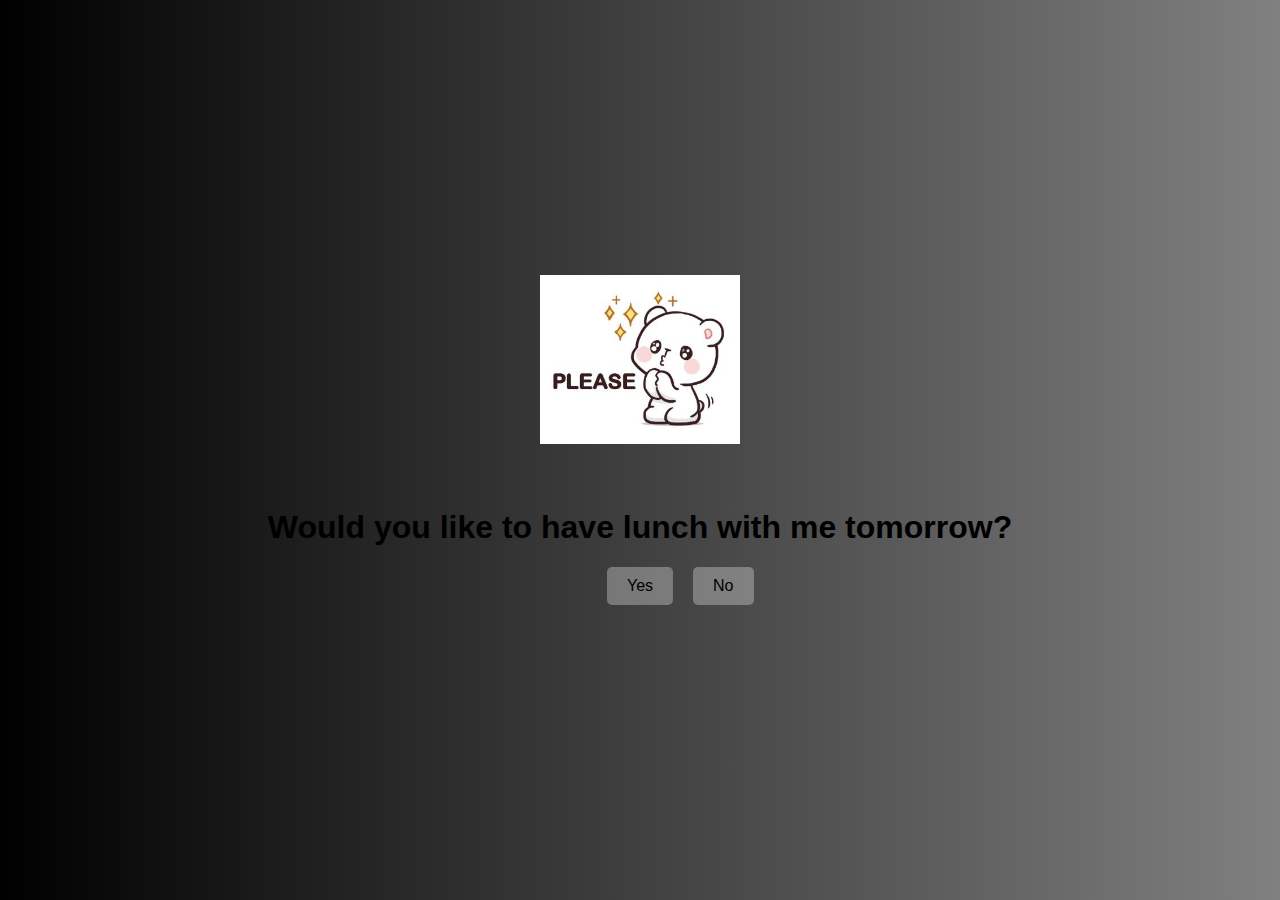
<file: index.html>
<!DOCTYPE html>
<html lang="en">
<head>
  <meta charset="UTF-8">
  <meta name="viewport" content="width=device-width, initial-scale=1.0">
  <title>Ask Out Website</title>
  <link rel="stylesheet" href="styles.css">
</head>
<body>
  <div class="container">
    <img src="cute_bear.png" alt="Cute Bear" class="bear-image">
    <div class="content">
      <h1>Would you like to have lunch with me tomorrow?</h1>
      <div class="buttons">
        <button id="yes-btn">Yes</button>
        <button id="no-btn" class="no-button">No</button>
      </div>
    </div>
  </div>
  <script src="script.js"></script>
</body>
</html>
</file>
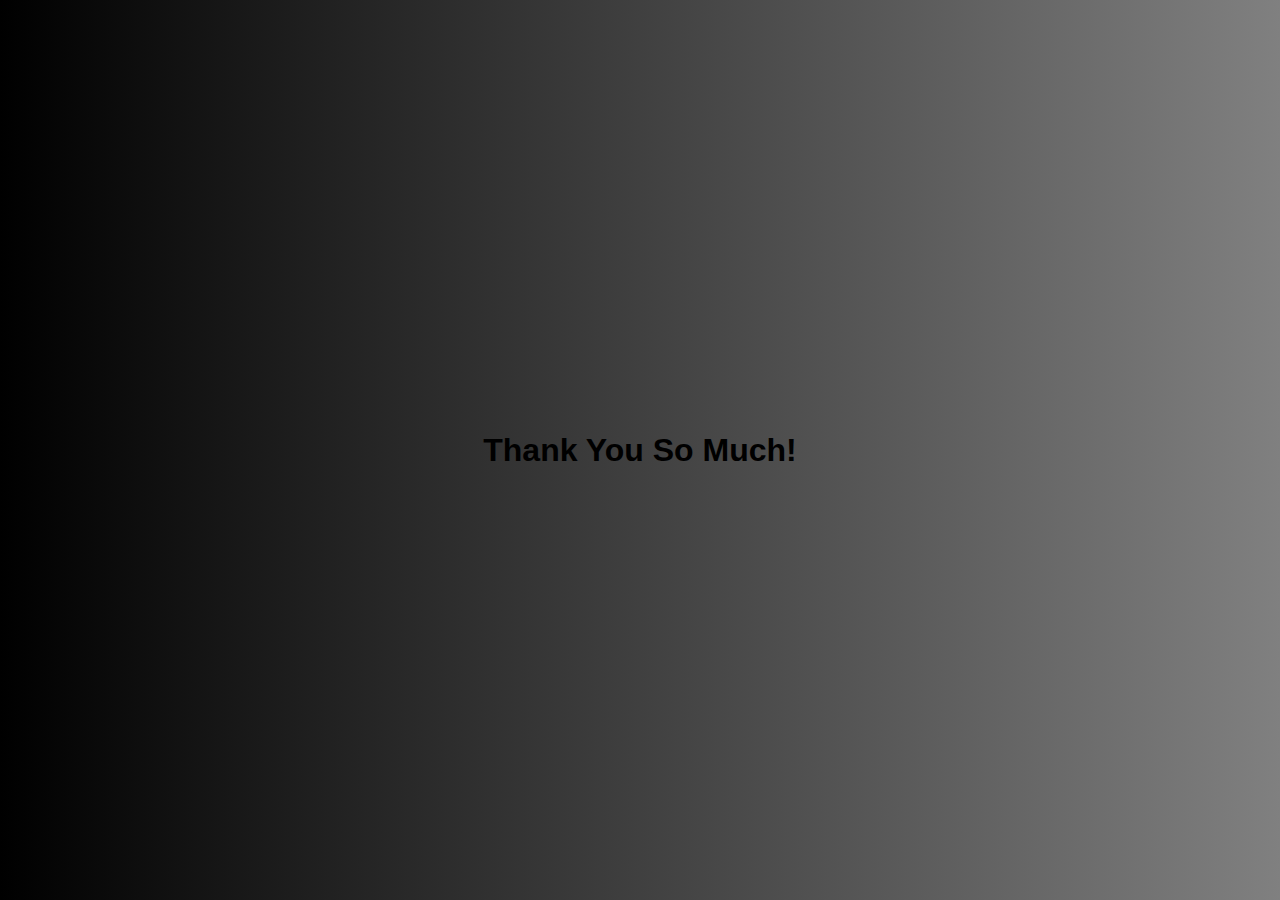
<file: thankyou.html>
<!DOCTYPE html>
<html lang="en">
<head>
  <meta charset="UTF-8">
  <meta name="viewport" content="width=device-width, initial-scale=1.0">
  <title>Thank You Page</title>
  <link rel="stylesheet" href="styles.css">
</head>
<body>
  <div class="container">
    <div class="content">
      <h1>Thank You So Much!</h1>
    </div>
  </div>
  <script src="script.js"></script>
</body>
</html>
</file>
<file: styles.css>
body {
  margin: 0;
  padding: 0;
  font-family: Arial, sans-serif;
  background: linear-gradient(to right, black, grey);
  height: 100vh;
  display: flex;
  justify-content: center;
  align-items: center;
  overflow: hidden; /* Prevent scrollbars from appearing */
}

.container {
  text-align: center;
}

.bear-image {
  width: 200px;
  margin-bottom: 20px;
  background: none; /* Remove background from bear image */
}

.content {
  background-color: transparent; /* Make content background transparent */
  padding: 20px;
}

.buttons {
  margin-top: 20px;
}

button {
  padding: 10px 20px;
  font-size: 16px;
  cursor: pointer;
  border: none; /* Remove button border */
  border-radius: 5px;
  margin: 0 10px;
  background-color: rgba(255, 255, 255, 0.3); /* Make button background transparent */
}

button:hover {
  transition: transform 0.5s; /* Add transition for smooth movement */
}

.no-button {
  position: absolute;
}
</file>
